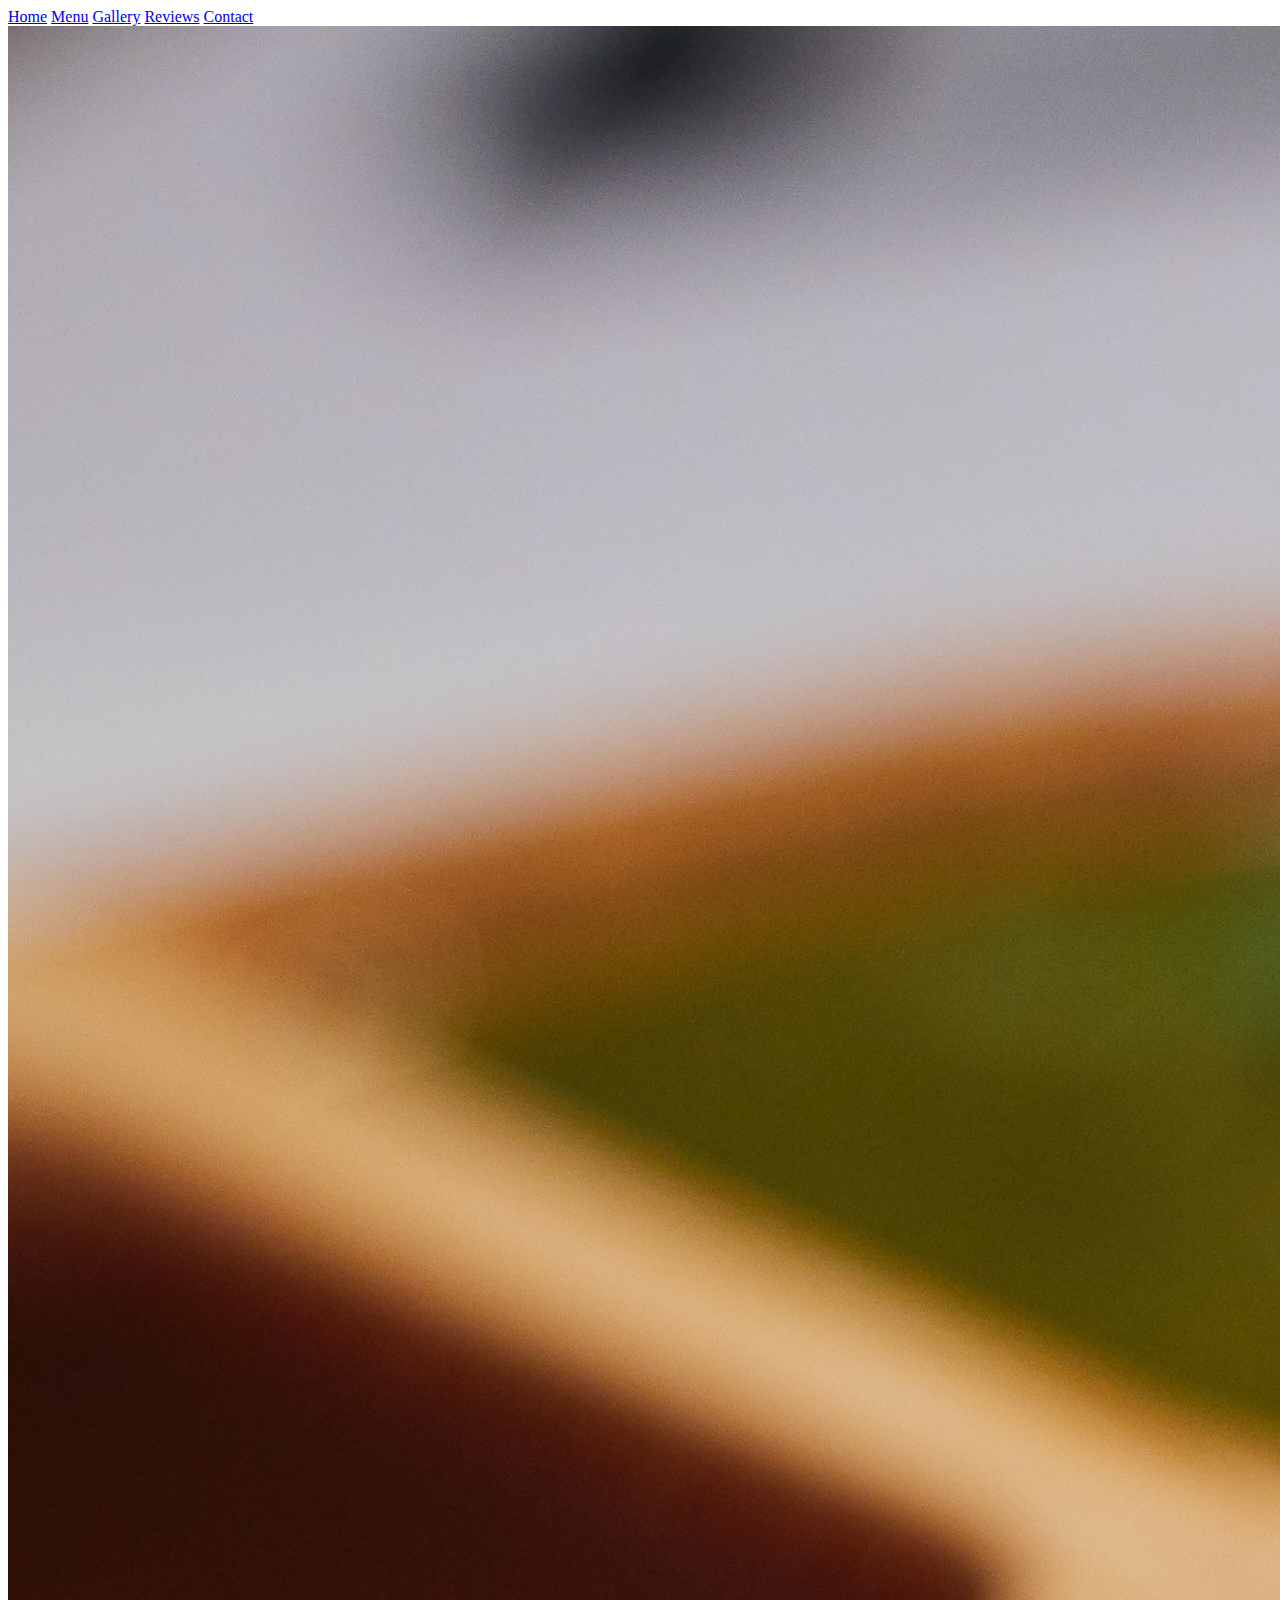
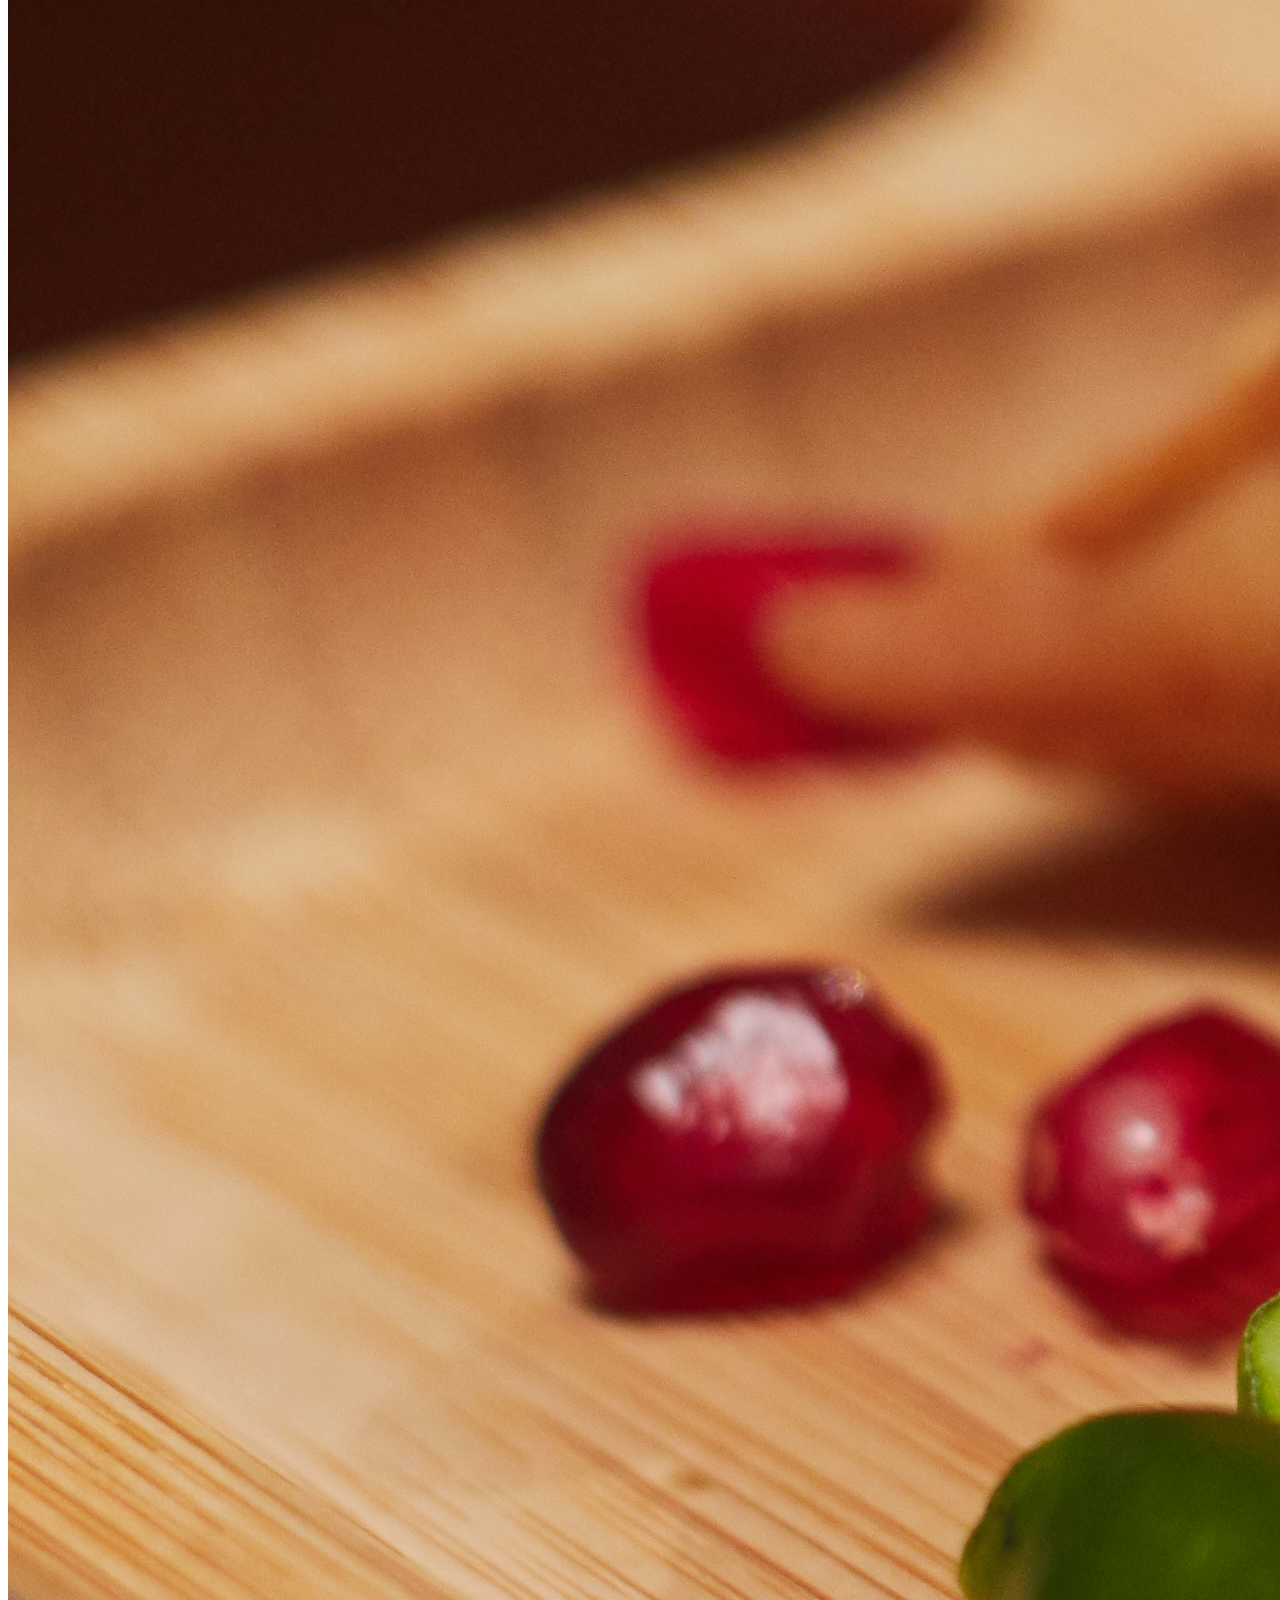
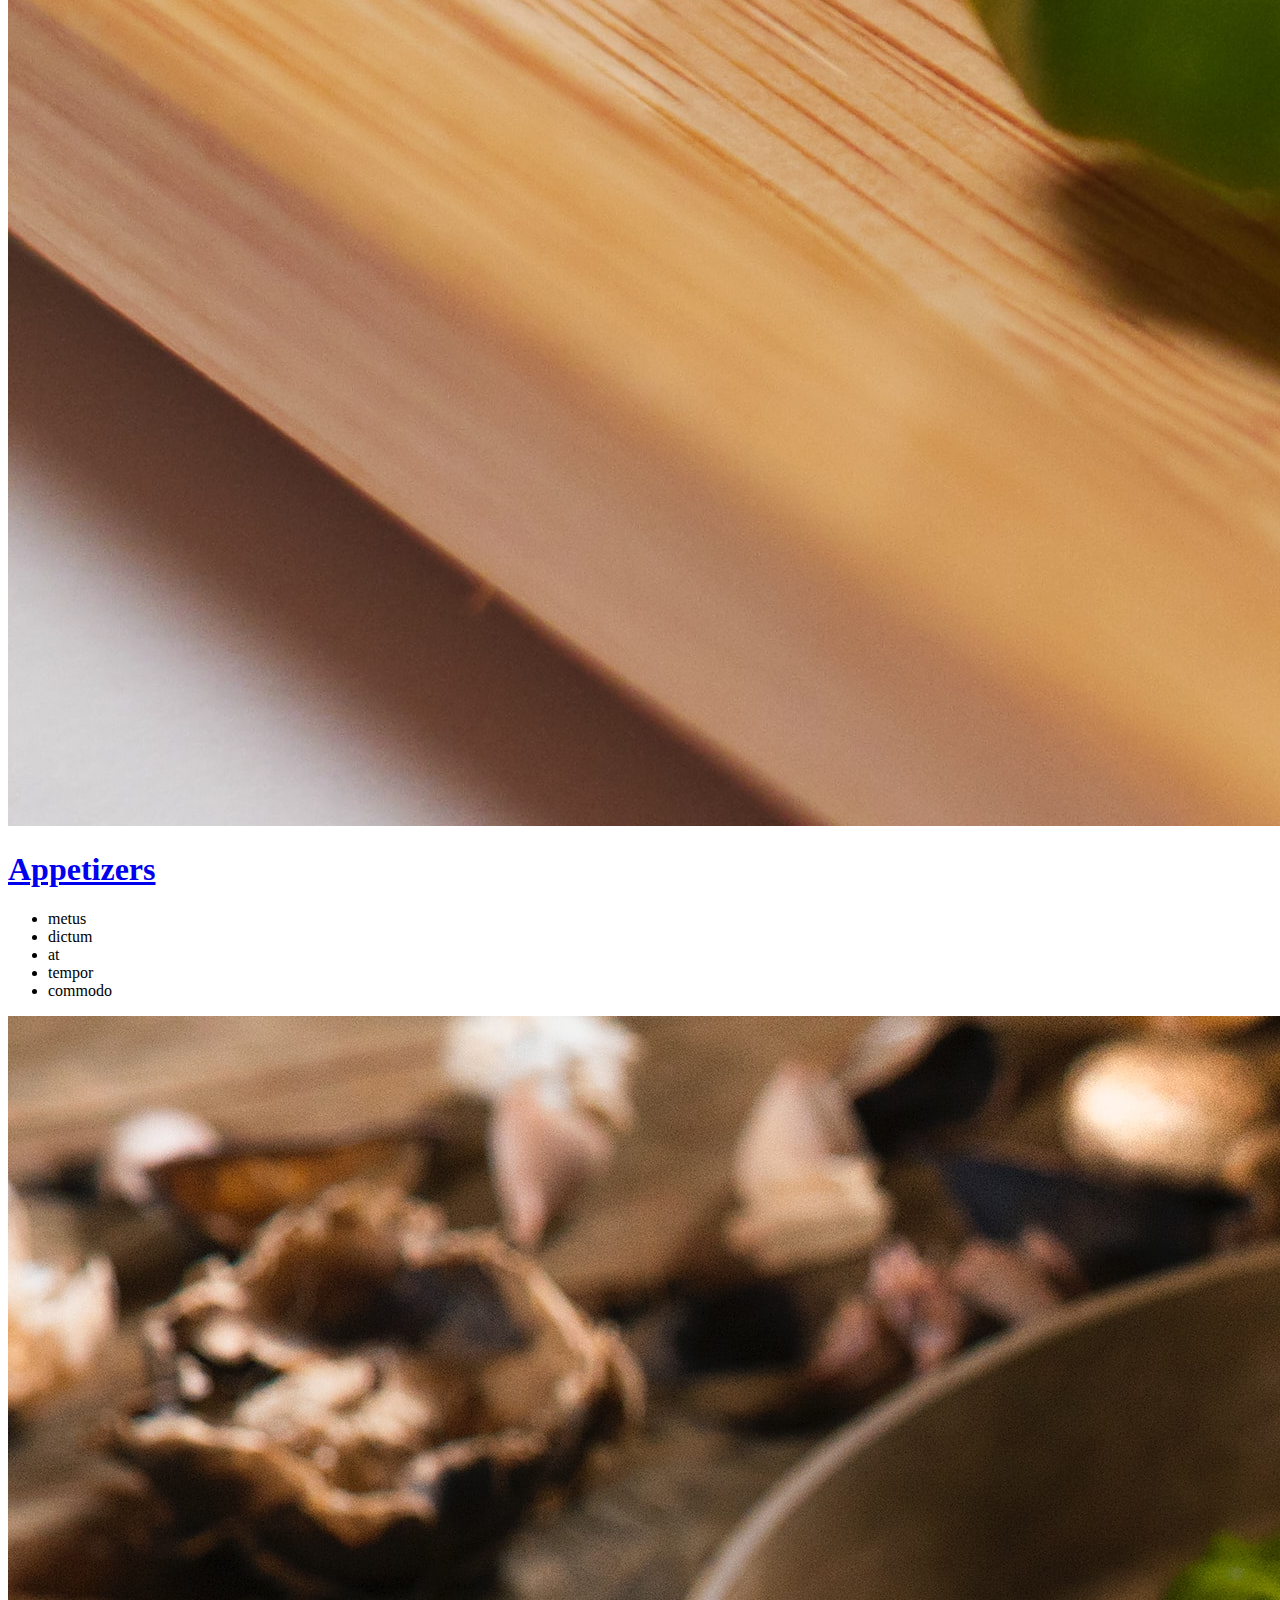
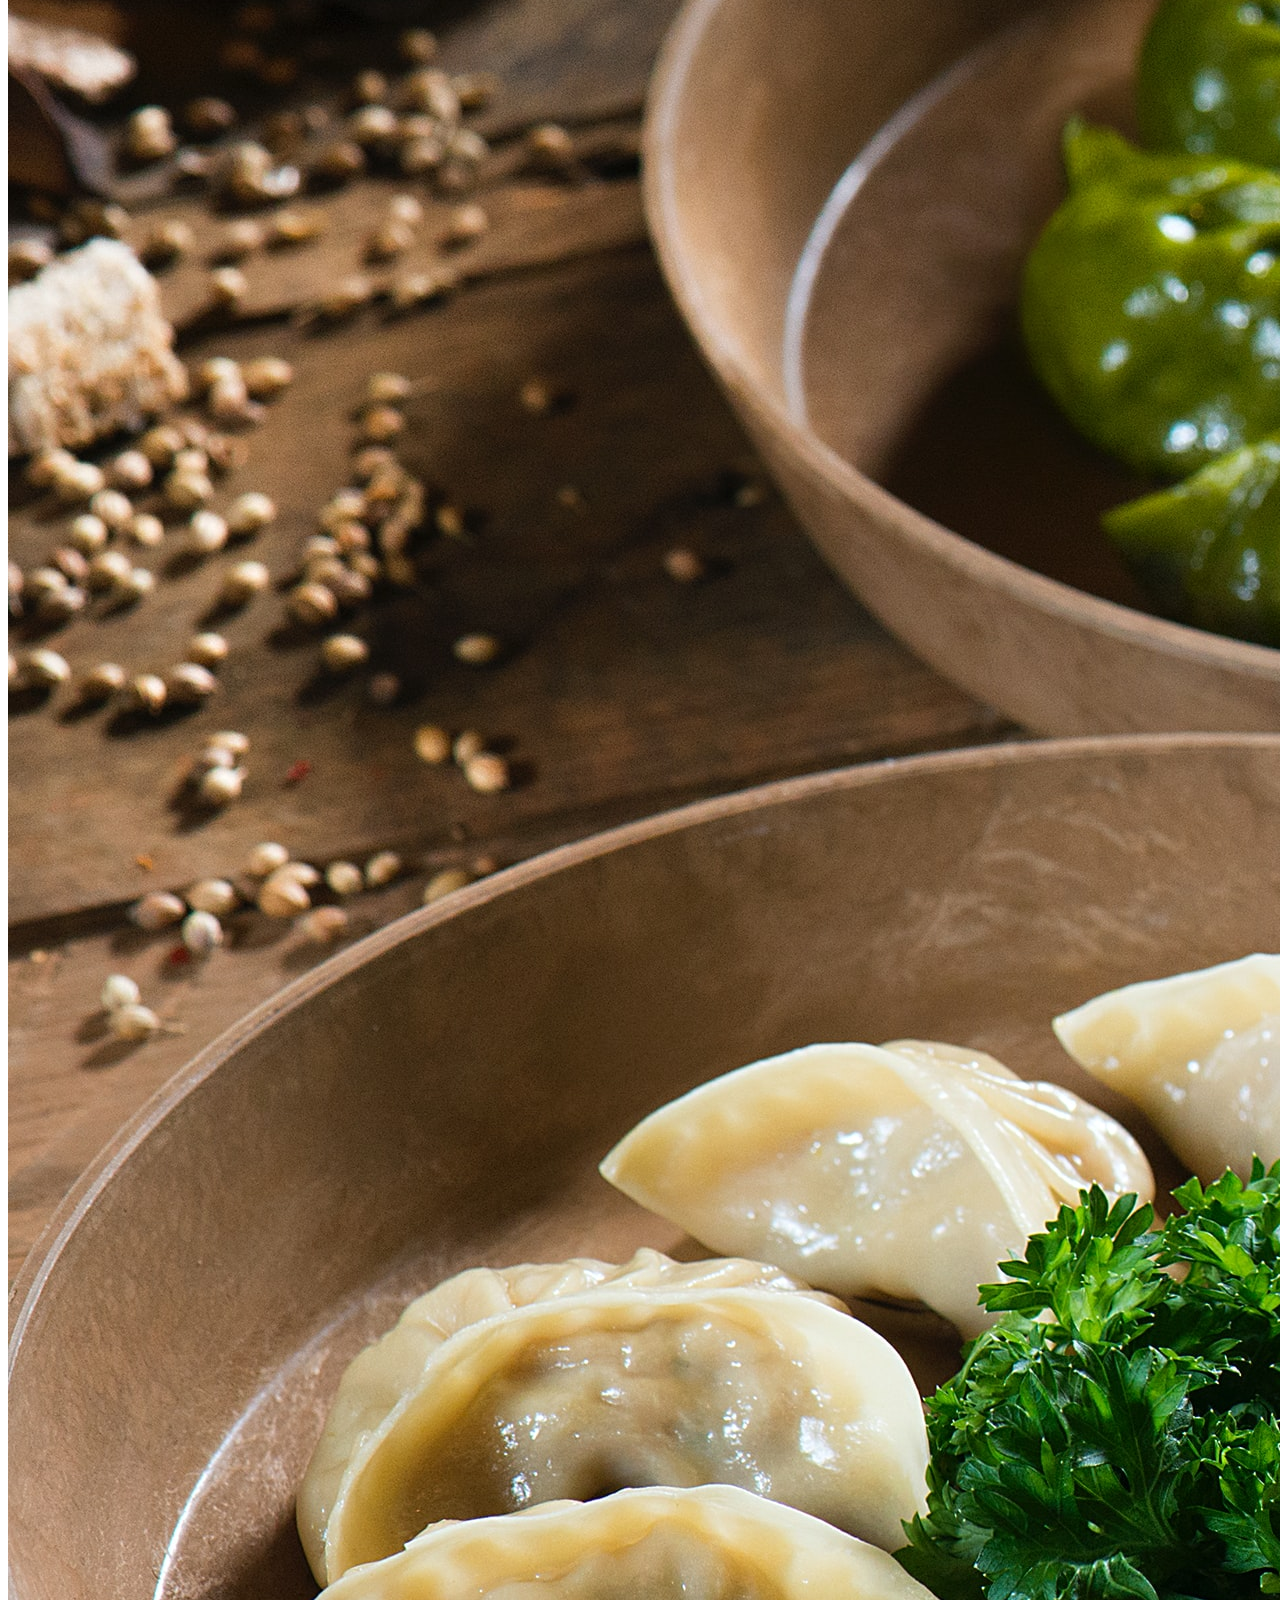
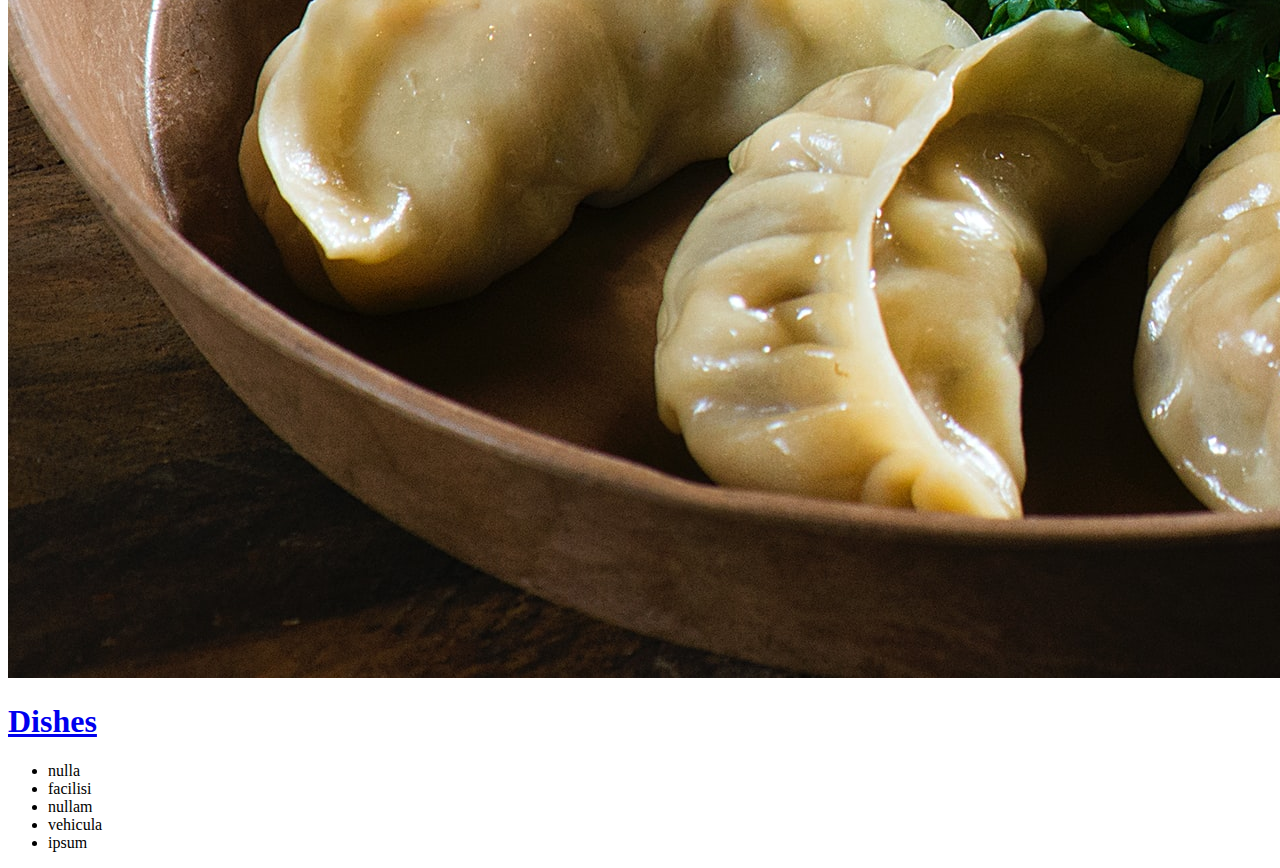
<file: menu.html>
<!DOCTYPE html>
<html lang='en'>
<head>
  <meta charset='UTF-8'>
  <title>Everest Curry Kitchen</title>
</head>
<body>
    <div class="navigation-wrapper">
        <div class="right-column">
            <div class="nav-links">
                <a href="index.html">Home</a>
                <a href="menu.html">Menu</a>
                <a href="gallery.html">Gallery</a>
                <a href="review.html">Reviews</a>
                <a href="contact.html">Contact</a>
            </div>
        </div>
    </div>

    <div class="menu-wrapper">
        <div class="menu">
            <div class="menu-categories">
                <div class="appetizers">
                    <div class="img-wrapper">
                        <img src="photos/kabir-cheema-8T9AVksyt7s-unsplash.jpg">
                    </div>

                    <div class="appetizer-title">
                        <a href="order.html" name="Appetizer" class="anchor-link">
                            <h1>Appetizers</h1>
                        </a>
                    </div>
                    <ul>
                        <li>metus</li>
                        <li>dictum</li>
                        <li>at</li>
                        <li>tempor</li>
                        <li>commodo</li>
                    </ul>
                </div>

                <div class="dishes">
                    <div class="img-wrapper">
                        <img src="photos/abhishek-sanwa-limbu-LR559Dcst70-unsplash.jpg">
                    </div>

                    <div class="dish-title">
                        <a href="order.html" name="dish" class="anchor-link">
                            <h1>Dishes</h1>
                        </a>
                    </div>
                    <ul>
                        <li>nulla</li>
                        <li>facilisi</li>
                        <li>nullam</li>
                        <li>vehicula</li>
                        <li>ipsum</li>
                    </ul>
                </div>
            </div>
        </div>
    </div>

</body>
</html>
</file>
